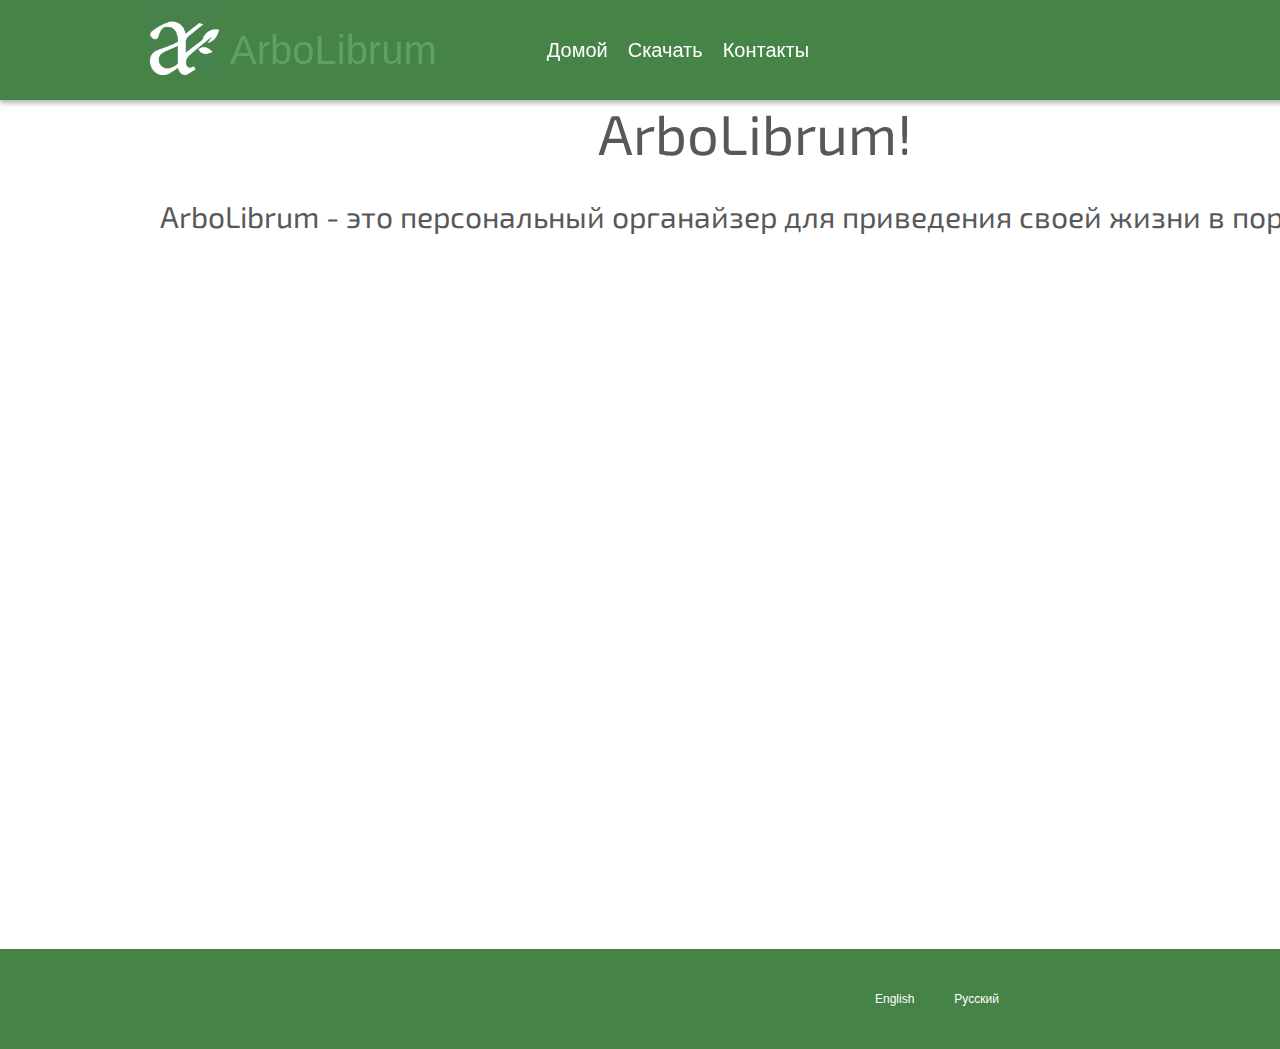
<file: index.html>
<!doctype html>
<html>
    <head>
        <title>ArboLibrum</title>
        <meta charset="utf-8">
        <link rel="stylesheet" href="stylesheets/reset.css" type="text/css">
        <link rel="stylesheet" href="stylesheets/main-page-style.css" type="text/css">
        <link rel="stylesheet" href="stylesheets/header-style.css" type="text/css">
        <link rel="stylesheet" href="stylesheets/footer-style.css" type="text/css">
        <link href='https://fonts.googleapis.com/css?family=Exo+2&subset=latin,cyrillic' rel='stylesheet' type='text/css'>
        <link rel="shortcut icon" href="images/favicon.ico" type="image/x-icon">
    </head>
    <body>
        <header>
            <!-- Logo -->
            <div id="logo">
                <img width="70px" src="images/square-logo.png" alt="logo">
            </div>
            <!-- Header -->
            <div id="header">
                <a href="index.html"><h1>ArboLibrum</h1></a>
            </div>
            <!-- Navigation panel -->
            <nav class="navigation">
                <ul>
                    <li><a href="index.html">Домой</a></li>
                    <li><a href="https://github.com/Armoken/ArboLibrum">Скачать</a></li>
                    <li><a href="contacts.html">Контакты</a></li>
                </ul>
            </nav>
        </header>
        <main>
            <!-- Main page's content -->
            <div id="content">
                <h1>ArboLibrum!</h1>
                <p>ArboLibrum - это персональный органайзер для приведения своей жизни в порядок</p>
            </div>
        </main>
        <footer>
            <div id="language">
                <ul>
                    <li><a href="index.en-US.html">English</a></li>
                    <li><a href="index.html">Русский</a></li>
                </ul>
            </div>
        </footer>
    </body>
</html>
</file>
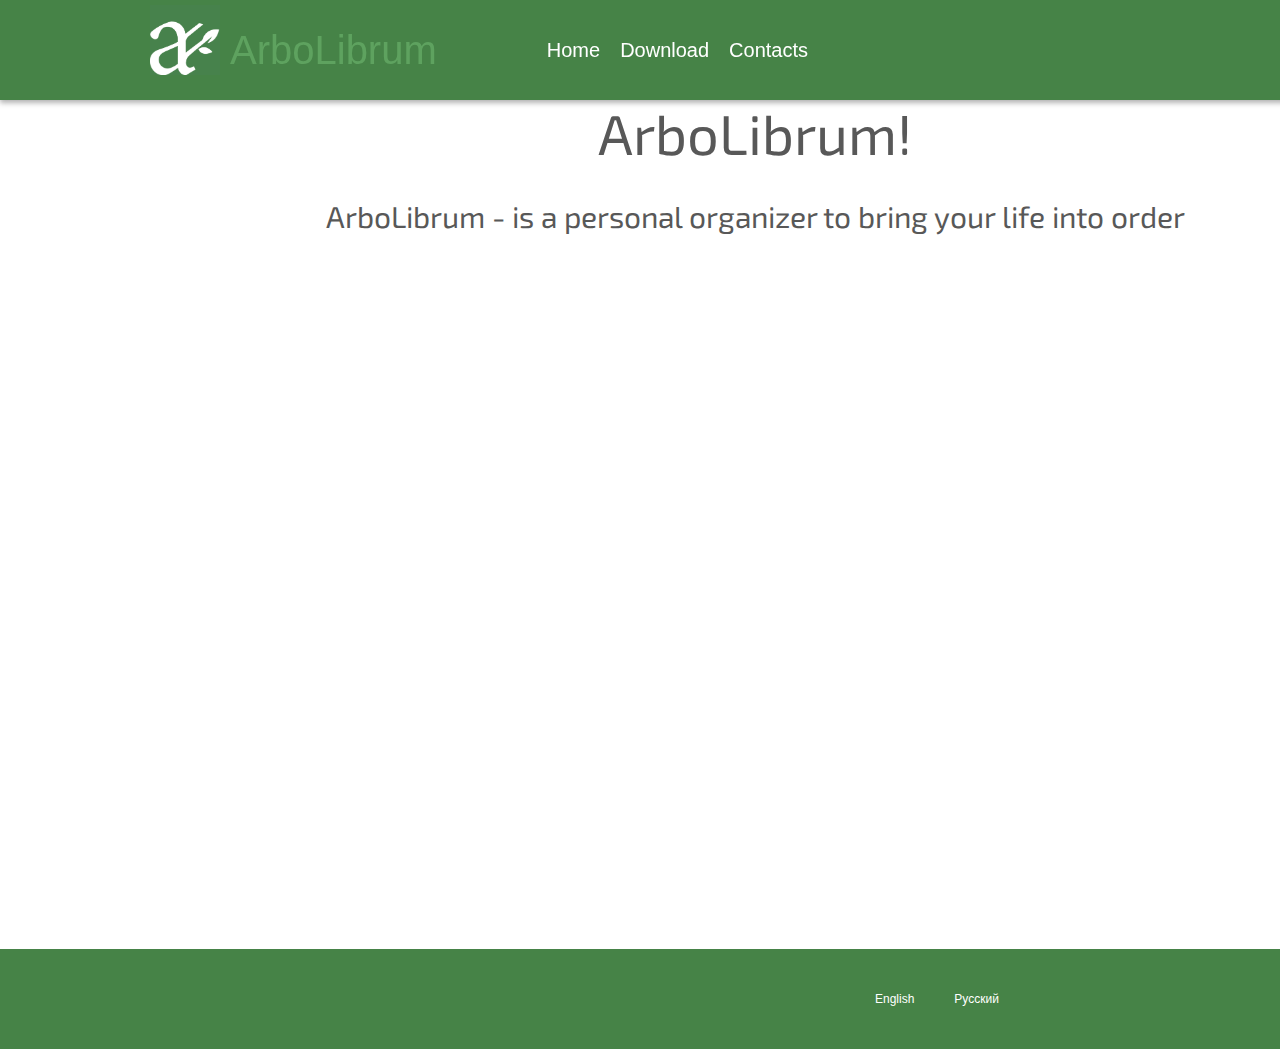
<file: index.en-US.html>
<!doctype html>
<html>
    <head>
        <title>ArboLibrum</title>
        <meta charset="utf-8">
        <link rel="stylesheet" href="stylesheets/reset.css" type="text/css">
        <link rel="stylesheet" href="stylesheets/main-page-style.css" type="text/css">
        <link rel="stylesheet" href="stylesheets/header-style.css" type="text/css">
        <link rel="stylesheet" href="stylesheets/footer-style.css" type="text/css">
        <link href='https://fonts.googleapis.com/css?family=Exo+2&subset=latin,cyrillic' rel='stylesheet' type='text/css'>
        <link rel="shortcut icon" href="images/favicon.ico" type="image/x-icon">
    </head>
    <body>
        <header>
            <!-- Logo -->
            <div id="logo">
                <img width="70px" src="images/square-logo.png" alt="logo">
            </div>
            <!-- Header -->
            <div id="header">
                <a href="index.en-US.html"><h1>ArboLibrum</h1></a>
            </div>
            <!-- Navigation panel -->
            <nav class="navigation">
                <ul>
                    <li><a href="index.en-US.html">Home</a></li>
                    <li><a href="https://github.com/Armoken/ArboLibrum">Download</a></li>
                    <li><a href="contacts.en-US.html">Contacts</a></li>
                </ul>
            </nav>
        </header>
        <main>
            <!-- Main page's content -->
            <div id="content">
                <h1>ArboLibrum!</h1>
                <p>ArboLibrum - is a personal organizer to bring your life into order</p>
            </div>
        </main>
        <footer>
            <div id="language">
                <ul>
                    <li><a href="index.en-US.html">English</a></li>
                    <li><a href="index.html">Русский</a></li>
                </ul>
            </div>
        </footer>
    </body>
</html>
</file>
<file: stylesheets/main-page-style.css>
/* Style of site's main part */

main {
    height: 844px;
    min-width: 1500px;
    background: #ffffff;
    padding-top: 105px;
    margin-left: 5px;
}

#content {
    font-family: 'Exo 2', sans-serif;
    color: #585858;
}

#content h1 {
    font-size: 56px;
    text-align: center;
    margin: auto;
}

#content p {
    font-size: 30px;
    margin-top: 40px;
    text-align: center;
}
</file>
<file: stylesheets/header-style.css>
/* Style of site's header */

header {
    min-width: 1500px;
    /*background: #4a824b;*/
    background: #468347;
    height: 100px;
    width: 100%;
    font-family: sans-serif;
    position: fixed;
    box-shadow: 0px 3px 5px rgba(100, 100, 100, 0.49);
    z-index: 99;
}

#logo {
    display: block;
    overflow: auto;
    float: left;
    width: 80px;
    height: 80px;
    margin-top: 5px;
    margin-left: 150px;
}

#header a {
    text-decoration: none;
    float: left;
    font-size: 40px;
    margin-top: 30px;
    color: #5ea25f;
}

.navigation {
    float: left;
    height: 80px;
    font-size: 20px;
    margin-top: 10px;
    margin-left: 100px;
}

.navigation ul li {
    float: left;
    position: relative;
    /*margin-top: 20px;*/
    margin-top: -10px;
}

.navigation ul li a {
    text-decoration: none;
    color: white;
    display: block;
    height: 100px;
    line-height: 100px;
    padding: 0 10px;
}

.navigation ul li a:hover {
    background: #3d713e;
    transition: 0.2s ease-in-out;
}
</file>
<file: stylesheets/footer-style.css>
/* Style of site's footer */

footer {
    height: 100px;
    width: 100%;
    background: #468347;
}

#language {
    font-family: sans-serif;
    font-size: 12px;
    text-align: center;
    margin: auto;
    margin-left: 855px;
    padding-top: 40px;
    line-height: 20px;
    height: 20px;
}

#language ul li {
    float: left;
    position: relative;
}

#language ul li a {
    text-decoration: none;
    padding: 0 20px;
    color: white;
}
</file>
